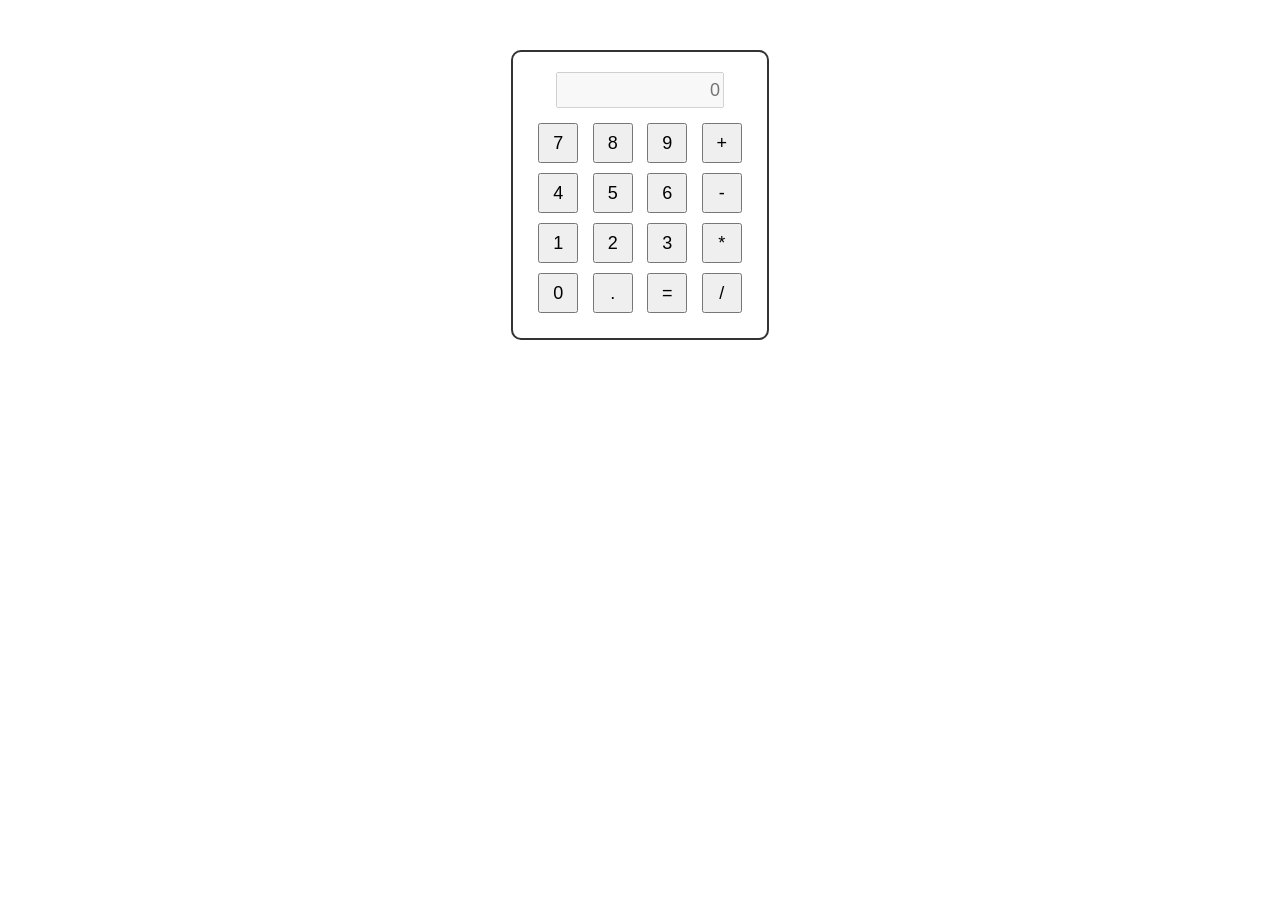
<file: DAY5/samplecalculator/index.html>
<!DOCTYPE html>
<html>
<head>
  <title>Simple Calculator</title>
  <style>
    body {
      font-family: Arial, sans-serif;
      text-align: center;
      margin-top: 50px;
    }
    .calculator {
      display: inline-block;
      padding: 20px;
      border: 2px solid #333;
      border-radius: 10px;
    }
    input[type="text"] {
      width: 160px;
      height: 30px;
      font-size: 18px;
      margin-bottom: 10px;
      text-align: right;
    }
    .buttons input {
      width: 40px;
      height: 40px;
      font-size: 18px;
      margin: 5px;
    }
  </style>
</head>
<body>
  <div class="calculator">
    <input type="text" placeholder="0" disabled><br>
    <div class="buttons">
      <input type="button" value="7">
      <input type="button" value="8">
      <input type="button" value="9">
      <input type="button" value="+"><br>
      <input type="button" value="4">
      <input type="button" value="5">
      <input type="button" value="6">
      <input type="button" value="-"><br>
      <input type="button" value="1">
      <input type="button" value="2">
      <input type="button" value="3">
      <input type="button" value="*"><br>
      <input type="button" value="0">
      <input type="button" value=".">
      <input type="button" value="=">
      <input type="button" value="/">
    </div>
  </div>
</body>
</html>
</file>
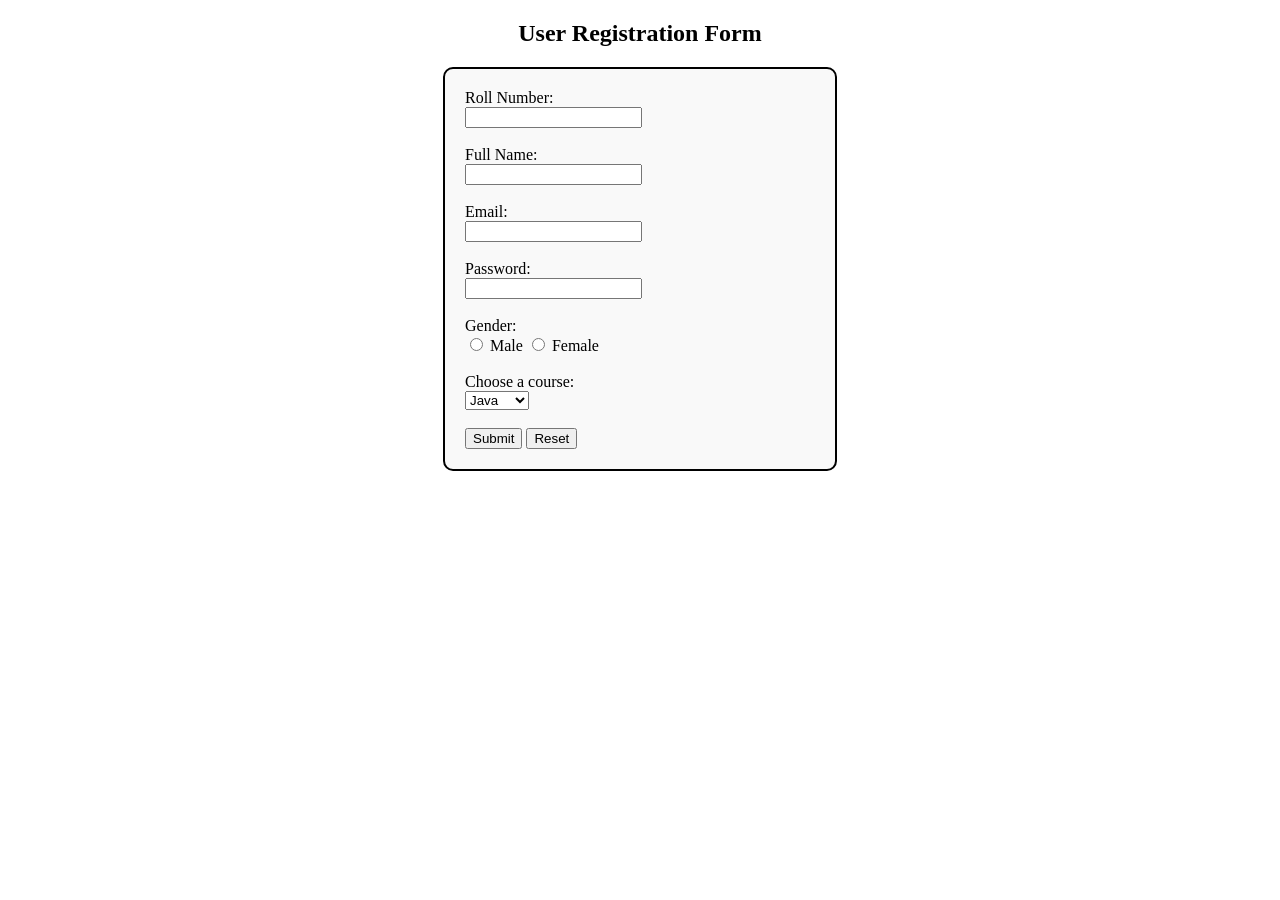
<file: DAY2/form.html>
<!DOCTYPE html>
<html lang="en">
<head>
  <meta charset="UTF-8">
  <meta name="viewport" content="width=device-width, initial-scale=1.0">
  <title>Sample Form</title>
  <style>
    form {
      border: 2px solid black;
      border-radius: 10px;
      padding: 20px;
      width: 350px;
      margin: auto;
      background-color: #f9f9f9;
    }

    h2 {
      text-align: center;
    }
  </style>
</head>
<body>
  <h2>User Registration Form</h2>
  <form action="submit.php" method="post">
    
    <label for="rollno">Roll Number:</label><br>
    <input type="number" id="rollno" name="rollno" required><br><br>
    
    <label for="name">Full Name:</label><br>
    <input type="text" id="name" name="name" required><br><br>
    
    <label for="email">Email:</label><br>
    <input type="email" id="email" name="email" required><br><br>
    
    <label for="password">Password:</label><br>
    <input type="password" id="password" name="password" required><br><br>
    
    <label>Gender:</label><br>
    <input type="radio" id="male" name="gender" value="male">
    <label for="male">Male</label>
    <input type="radio" id="female" name="gender" value="female">
    <label for="female">Female</label><br><br>
    
    <label for="course">Choose a course:</label><br>
    <select id="course" name="course">
      <option value="java">Java</option>
      <option value="cpp">C++</option>
      <option value="python">Python</option>
    </select><br><br>
    
    <input type="submit" value="Submit">
    <input type="reset" value="Reset">
  </form>
</body>
</html>
</file>
